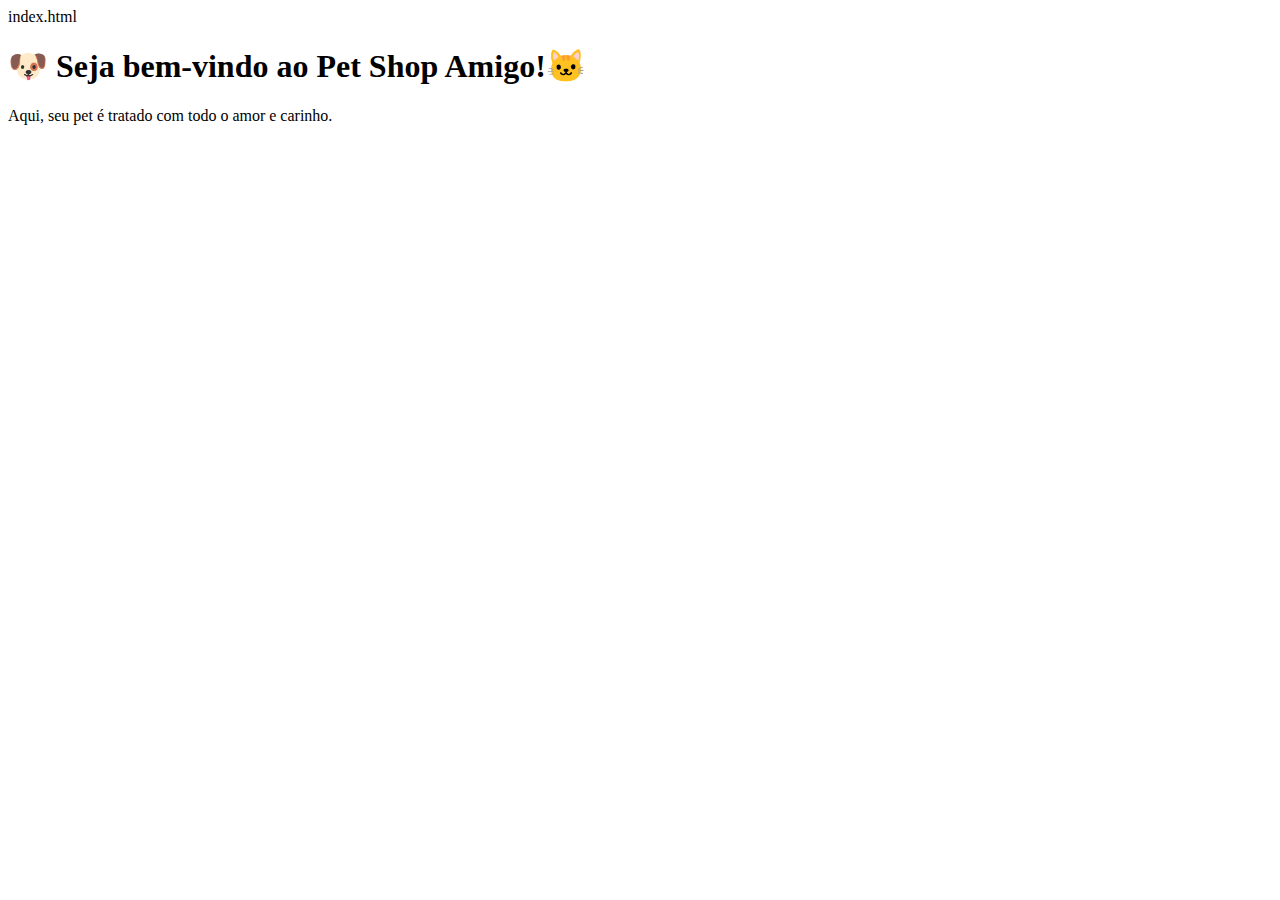
<file: index.html>
index.html
<!DOCTYPE html>
<html lang="pt-br">
<head>
    <meta charset="UTF-8">
    <meta name="viewport" content="width=device-width, initial-scale=1.0">
    <title>Pet Shop Amigo</title>
</head>
<body>
    <h1>🐶 Seja bem-vindo ao Pet Shop Amigo!🐱</h1>
    <p>Aqui, seu pet é tratado com todo o amor e carinho.</p>
</body>
</html>
</file>
